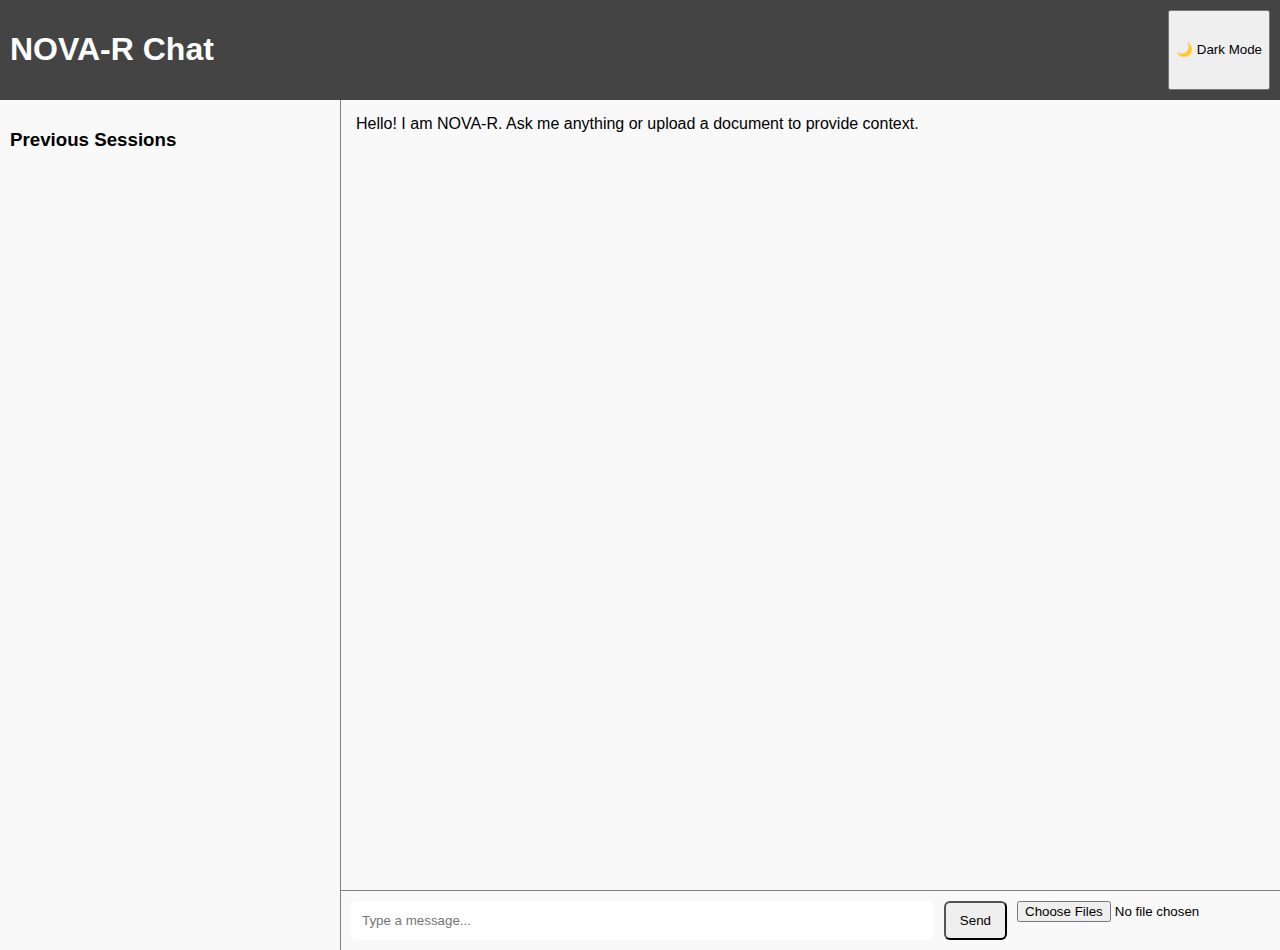
<file: templates/chat.html>
<!DOCTYPE html>
<html lang="en">
<head>
  <meta charset="UTF-8">
  <title>NOVA-R | Chat</title>
  <link rel="stylesheet" href="/static/css/styles.css">
  <script defer src="/static/js/main.js"></script>
</head>
<body class="chat-body light-theme">
  <header class="chat-header">
    <h1>NOVA-R Chat</h1>
    <button id="theme-toggle">🌙 Dark Mode</button>
  </header>

  <main class="chat-container">
    <aside class="sessions-panel">
      <h3>Previous Sessions</h3>
      <ul id="session-list">
        <!-- Filled by JS if logged in -->
      </ul>
    </aside>

    <section class="chat-panel">
      <div id="chat-window" class="chat-window">
        <!-- Chat messages here -->
      </div>
      <div class="chat-input-area">
        <input type="text" id="chat-input" placeholder="Type a message...">
        <button id="send-btn">Send</button>
        <input type="file" id="doc-upload" multiple accept=".pdf,.txt,.docx" />
      </div>
      <small id="doc-limit-msg"></small>
    </section>
  </main>
</body>
</html>
</file>
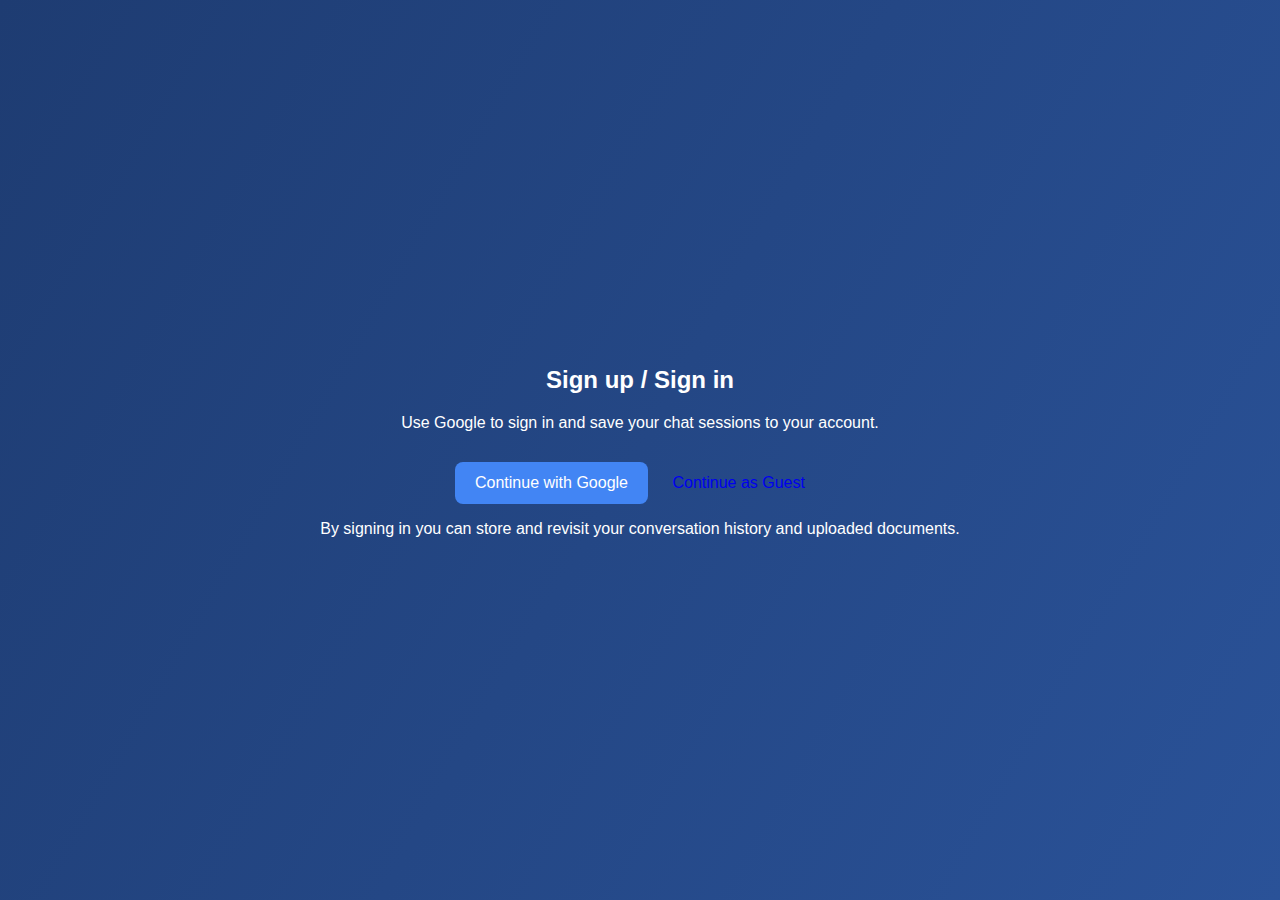
<file: templates/login.html>
<!doctype html>
<html lang="en">
<head>
  <meta charset="utf-8">
  <meta name="viewport" content="width=device-width,initial-scale=1">
  <title>NOVA‑R · Sign in</title>
  <link rel="stylesheet" href="/static/css/styles.css">
</head>
<body class="welcome-body">
  <main class="welcome-container">
    <div class="card">
      <h2>Sign up / Sign in</h2>
      <p class="subtitle">Use Google to sign in and save your chat sessions to your account.</p>

      <div class="cta-row">
        <a class="btn google-btn" href="/auth/login">Continue with Google</a>
        <a class="btn ghost" href="/chat">Continue as Guest</a>
      </div>

      <p class="footnote">By signing in you can store and revisit your conversation history and uploaded documents.</p>
    </div>
  </main>
</body>
</html>
</file>
<file: static/css/styles.css>
body {
  margin: 0;
  font-family: Arial, sans-serif;
  transition: background 0.3s, color 0.3s;
}

.welcome-body {
  display: flex;
  justify-content: center;
  align-items: center;
  height: 100vh;
  background: linear-gradient(120deg, #1e3c72, #2a5298);
  color: white;
  text-align: center;
}

.animated-text {
  animation: fadeInDown 2s ease-in-out;
  font-size: 2.5rem;
}

.subtitle { margin: 10px 0 30px; }

.button-container {
  display: flex;
  gap: 20px;
  justify-content: center;
}

.btn {
  padding: 12px 20px;
  border: none;
  border-radius: 8px;
  font-size: 1rem;
  cursor: pointer;
}

.google-btn { background: #4285F4; color: white; }
.guest-btn { background: black; color: white; }

.arrow {
  display: inline-block;
  margin-left: 8px;
  animation: bounce 1s infinite alternate;
}

@keyframes bounce {
  from { transform: translateX(0); }
  to { transform: translateX(5px); }
}

.chat-body.light-theme { background: #f9f9f9; color: black; }
.chat-body.dark-theme { background: #121212; color: white; }

.chat-header {
  display: flex;
  justify-content: space-between;
  padding: 10px;
  background: #444;
  color: white;
}

.chat-container {
  display: flex;
  height: calc(100vh - 50px);
}

.sessions-panel {
  width: 25%;
  padding: 10px;
  border-right: 1px solid gray;
}

.chat-panel {
  flex: 1;
  display: flex;
  flex-direction: column;
}

.chat-window {
  flex: 1;
  padding: 15px;
  overflow-y: auto;
  border-bottom: 1px solid gray;
}

.chat-input-area {
  display: flex;
  gap: 10px;
  padding: 10px;
}

/* New / improved styles */
.welcome-container {
  max-width: 900px;
  padding: 24px;
}

.btn {
  display: inline-flex;
  align-items: center;
  gap: 8px;
  text-decoration: none;
}

.chat-msg { margin: 8px 0; padding: 10px; border-radius: 8px; max-width: 80%; }
.chat-msg.user { background: rgba(255,255,255,0.1); align-self: flex-end; }
.chat-msg.ai { background: rgba(0,0,0,0.2); align-self: flex-start; }

#chat-window { display: flex; flex-direction: column; }

.chat-input-area input[type="text"] { flex: 1; padding: 10px; border-radius: 6px; border: 1px solid rgba(255,255,255,0.1); }
.chat-input-area button { padding: 10px 14px; border-radius: 6px; }

.sessions-panel { background: rgba(255,255,255,0.03); }

@media (max-width: 800px) {
  .sessions-panel { display: none; }
  .button-container { flex-direction: column; }
}
</file>
